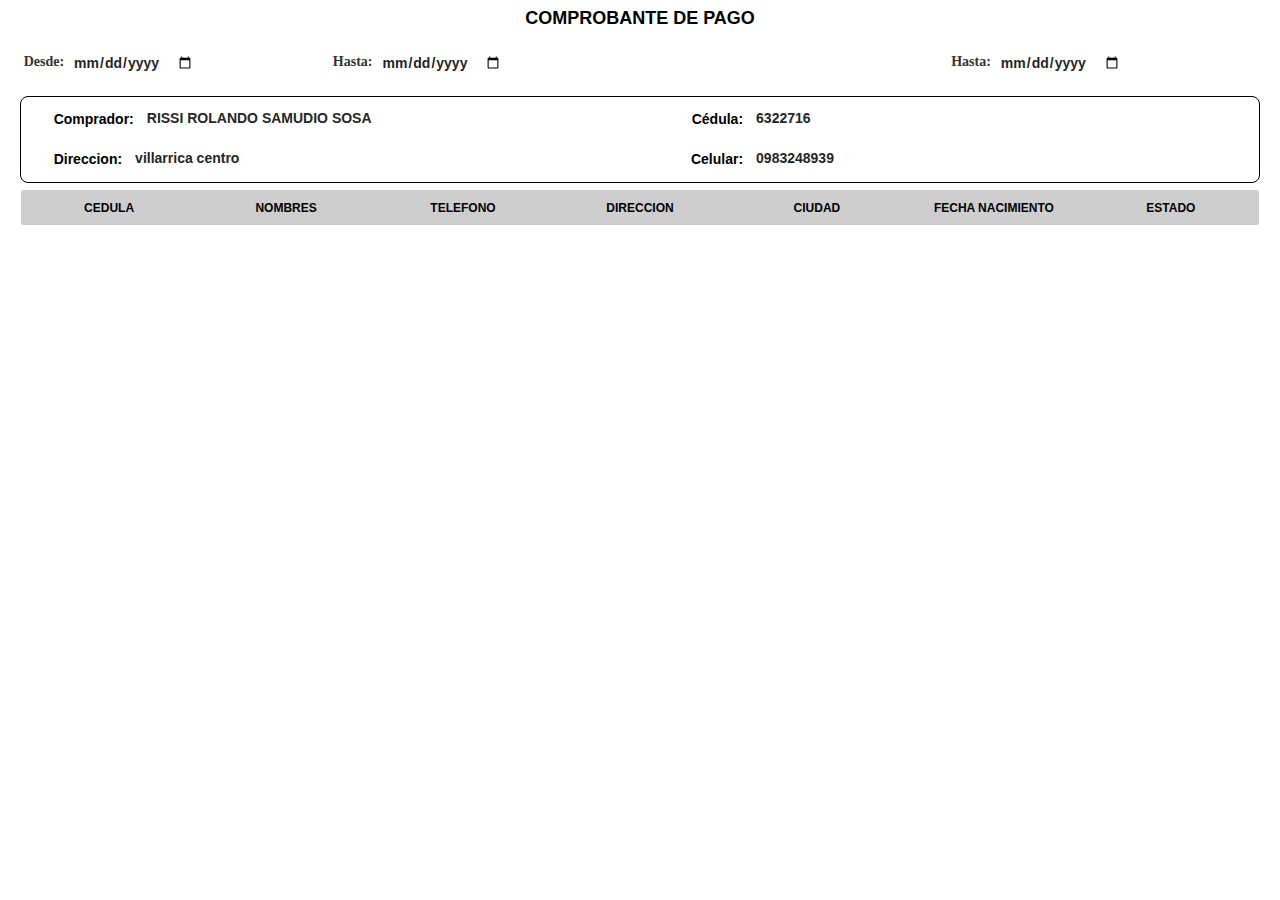
<file: SistraMCO/reportes/reporteComprobantePago.html>
<html>
<head>
<meta http-equiv="Content-Type" content="text/html; charset=UTF-8" />
   <meta name="theme-color" content="#000" />
  <meta name="msapplicaction-navbutton-color" content="#000" />
   <meta  name="viewport" content="width=device-width,user-scalable=no,initial-scale=1,minimun-scalable=1,maximun-scalable=1" />
    <title>CONTRATO RELEVO</title>

	
	<script>
	
window.onload=function() {
			var pagina=localStorage.getItem("reporte");
			document.getElementById("divimpr").innerHTML=b64_to_utf8(pagina)
			window.print();
 }
	
  function utf8_to_b64( str ) {
  return window.btoa(unescape(encodeURIComponent( str )));
}

function b64_to_utf8( str ) {
  return decodeURIComponent(escape(window.atob( str )));
}
function obtener_datos(datos) {	
   var loc = datos;
   if (loc.indexOf('?')>0)
   {
   
   var getstring = loc.split('?')[1];
   var GET= getstring.split('&');
   var get ={};
  
   for (var i =0, l = GET.length; i < l;i++)
   {
   var tmp = GET[i].split('=');
   get[tmp[0]]= unescape(decodeURI(tmp[1]));
   
   }
   return get;
   }
	}
	
	function buscar_datos_url_usuario(datos){
		try{
			valores = document.location.href;
		 valores = obtener_datos(valores);
		 var  datos=valores[datos];
		 return datos;
		}catch(error){
		return "";
		}
		 
	}
	
	</script>
<style>
 .input_1_1{
    border: 1px solid transparent;
    border-radius: 8px;
    -webkit-box-sizing: border-box;
    box-sizing: border-box;
    color: #262626;
    font-size: 14px;
	font-weight: 900;
    padding: 9px 8px 7px;
    width: 100%;
    /* margin-left: 4px; */
    font-family: -apple-system, BlinkMacSystemFont, "Segoe UI", Roboto, Helvetica, Arial, sans-serif;
         }
   .div1{
   display: flex;
    align-items: center;
    content: no-close-quote;
    color: #333;
    font-size: 14px;
    font-weight: bold;
   }
   .p1{
   width: 98%; 
   font-family: arial;
   font-size: 14px;
   text-align: justify;
   }
   .modal_body1 {
 width: 100%;
    height: 650px;
    font-weight: 500;
    overflow-x: hidden;
    overflow-y: auto;
    font-size: 14px;
	 background:var(--colorfondoblanco);
}
 .table_4 {
     border-top-left-radius:6px;
	 border-top-right-radius: 6px;
     width: 98%;
	margin-top:7px;
    height: 20px;
    background-color: #cecece;
    font-size: 12px;
     font-family:-apple-system, BlinkMacSystemFont, "Segoe UI", Roboto, Helvetica, Arial, sans-serif;
	 font-weight:bold;
	text-align:center;
    color: #000;
    border-radius: 2px;
		}
		.td_titulo{
			width:33.3%;
			height:35px;
		}
</style>
	
</head>
<body >
    <form enctype="multipart/form-data">
	<div id='divimp'>
	</div>
	
	<div id='DivImprimir' >
	 
	 <div style='width:100%;    width: 100%;font-size: 9px;font-family: arial;font-weight: bold;'>
	 <center><h1>COMPROBANTE DE PAGO</h1></center>
	 </div>
	 <div style='width: 100%;height: 30px;'>
	 <center>
	 <table style='width:98%;'>
	 <tr>
	 <td style='width:25%;'>
	 <div style='float: left;' class='div1'>Desde:<input type="date"  class="input_1_1" placeholder="" value="" id='inp_desde'/>
	  </div>
	  </td>
	  <td style='width:25%;'>
	 <div style='float: left;' class='div1'>Hasta:<input type="date"  class="input_1_1" placeholder="" value="" id='inp_hasta'/>
	 </div>
	 </td>
	 <td style='width:25%;'>
	 
	
	  </td>
	   <td style='width:25%;'>
	 <div style='float: left;' class='div1'>Hasta:<input type="date"  class="input_1_1" placeholder="" value="" id='inp_hasta'/>
	  </div>
	  </td>
	 </tr>
	 </table>
	 </center>
	 </div>

<center>
<div style='border-radius: 8px;border: solid 0.5px #000000; width: 98%; height: 85px;content: no-open-quote;margin-top: 2%;'>

<div style='width: 47%;float:left;' class='div1'>
<table style='width:100%;margin-left: 30px;'>
<tr>
<td style='width:10%;font-family: arial;font-size: 14px;font-weight: 600;text-align: justify;'>
<span style='float:right;margin-top:3px;'>Comprador:</span>
</td>
<td style='width:90%;'>
<input type="text" readonly="readonly" class="input_1_1" placeholder="" value="RISSI ROLANDO SAMUDIO SOSA" id='inp_comprador'/>
</td>
</tr>
</table>
</div>

<div style='width: 47%;float:left;' class='div1'>
<table style='width:100%;margin-left: 30px;'>
<tr>
<td style='width:20%;font-family: arial;font-size: 14px;font-weight: 600;text-align: justify;'>
<span style='float:right;margin-top:3px;'>Cédula:</span>
</td>
<td style='width:80%;'>
<input type="text" readonly="readonly" class="input_1_1" placeholder="" value="6322716" id='inp_cedulacomprador'/>
</td>
</tr>
</table>
</div>


<div style='width: 47%;float:left;' class='div1'>
<table style='width:100%;margin-left: 30px;'>
<tr>
<td style='width:10%;font-family: arial;font-size: 14px;font-weight: 600;text-align: justify;'>
<span style='float:right;margin-top:3px;'>Direccion:</span>
</td>
<td style='width:90%;'>
<input type="text" readonly="readonly" class="input_1_1" placeholder="" value="villarrica centro" id='inp_direccion'/>
</td>
</tr>
</table>
</div>


<div style='width: 47%;float:left;' class='div1'>
<table style='width:100%;margin-left: 30px;'>
<tr>
<td style='width:20%;font-family: arial;font-size: 14px;font-weight: 600;text-align: justify;'>
<span style='float:right;margin-top:3px;'>Celular:</span>
</td>
<td style='width:80%;'>
<input type="text" readonly="readonly" class="input_1_1" placeholder="" value="0983248939" id='inp_telefono'/>
</td>
</tr>
</table>
</div>
</div>
</center>
                <div style='' class="modal_body1">
						<center>
							<table class='table_4' border="0" cellspacing="0" cellpadding="0">
								<tr>
									<td class='td_titulo' style="width: 0%;display: none;" ></td>
									<td class='td_titulo' style="width: 14.2%;" >CEDULA</td>
									<td class='td_titulo' style="width: 14.2%;" >NOMBRES</td>
									<td class='td_titulo' style="width: 14.2%;" >TELEFONO</td>
									<td class='td_titulo' style="width: 14.2%;" >DIRECCION</td>
									<td class='td_titulo' style="width: 14.2%;" >CIUDAD</td>
									<td class='td_titulo' style="width: 14.2%;" >FECHA NACIMIENTO</td>
									<td class='td_titulo' style="width: 14.2%;" >ESTADO</td>
								</tr>
							</table>

							<div class='contenedor_tabla' id='cnt_listado_Clientes_general'>

							</div>
						</center>
					</div>

</div>
	
	
	  </form>
</body>
</html>
</file>
